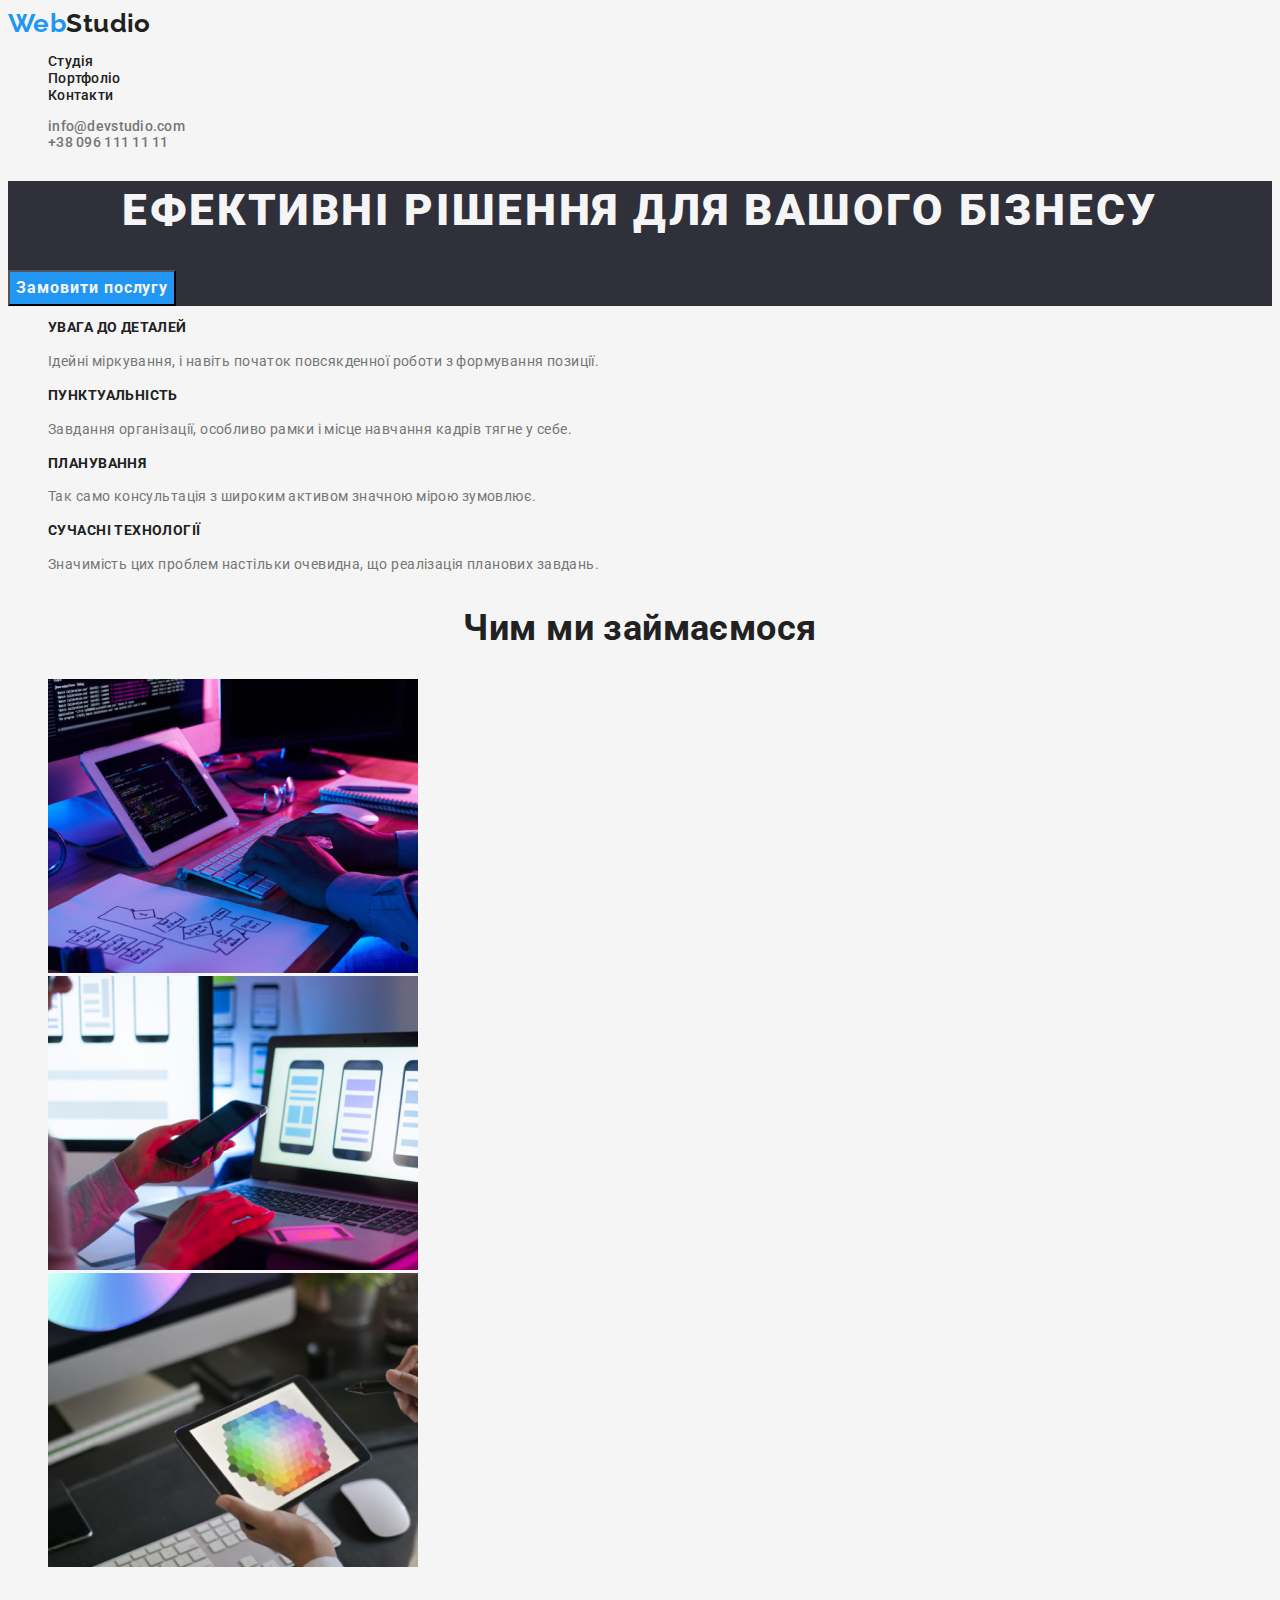
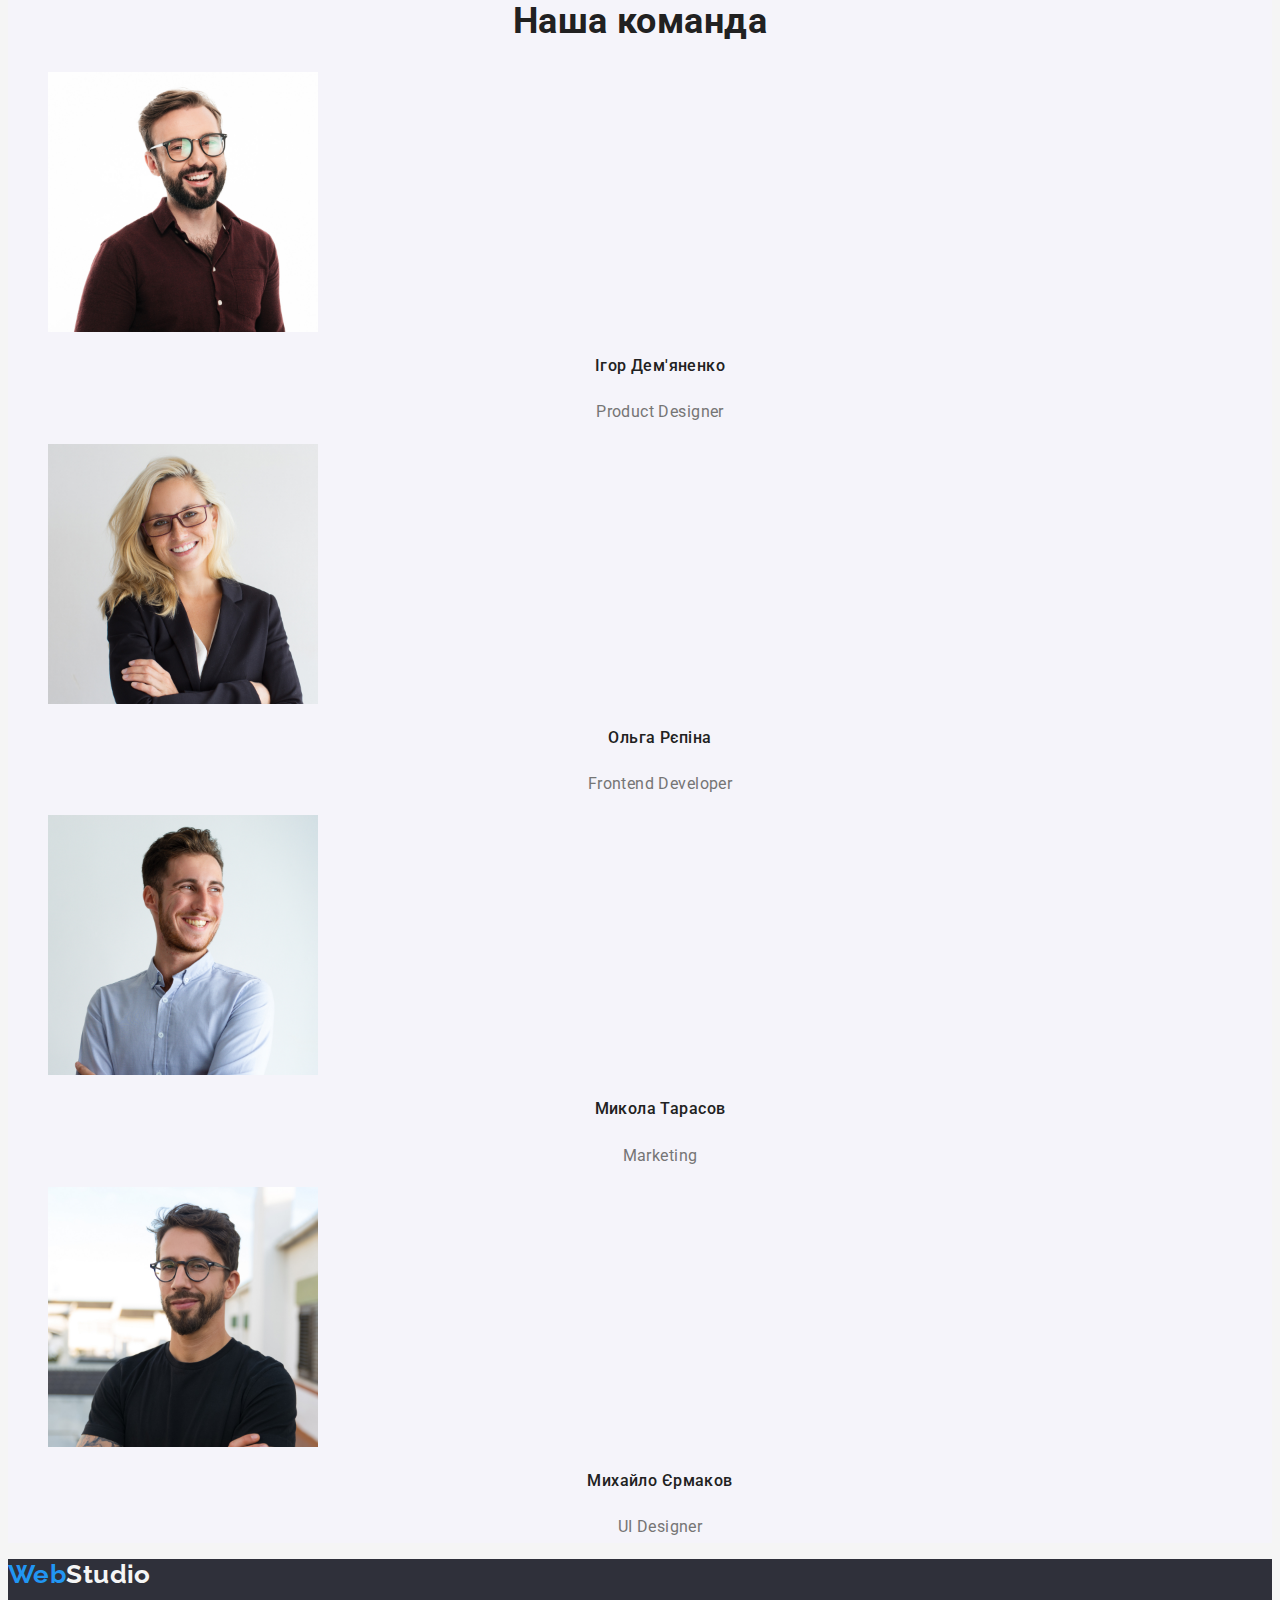
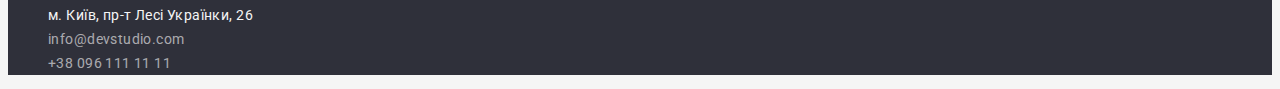
<file: index.html>
<!DOCTYPE html>
<html lang="uk">
  <head>
    <meta charset="UTF-8" />
    <meta http-equiv="X-UA-Compatible" content="IE=edge" />
    <meta name="viewport" content="width=device-width, initial-scale=1.0" />
    <title>Домашнє завдання 1</title>

    <link
      href="https://fonts.googleapis.com/css2?family=Raleway:wght@700&family=Roboto:wght@400;500;700;900&display=swap"
      rel="stylesheet"
    />
    <link
      rel="stylesheet"
      href="https://cdnjs.cloudflare.com/ajax/libs/modern-normalize/1.1.0/modern-normalize.min.css"
      integrity="sha512-wpPYUAdjBVSE4KJnH1VR1HeZfpl1ub8YT/NKx4PuQ5NmX2tKuGu6U/JRp5y+Y8XG2tV+wKQpNHVUX03MfMFn9Q=="
      crossorigin="anonymous"
      referrerpolicy="no-referrer"
    />

    <link rel="stylesheet" href="./css/styles.css" />
  </head>
  <body>
    <!--Header-->
    <header>
      <!--/-->
      <nav class="header">
        <a href="./index.html" class="logo"
          ><span class="accent">Web</span>Studio
        </a>
        <ul class="header-links list">
          <!--тут мають бути ссилки-->
          <li><a href="./index.html" class="header-link link">Студія</a></li>
          <li>
            <a href="./portfolio.html" class="header-link link">Портфоліо</a>
          </li>
          <li><a href="" class="header-link link">Контакти</a></li>
        </ul>
      </nav>
      <ul class="contact-links list">
        <li>
          <a href="mailto:info@devstudio.com" class="contact-link link"
            >info@devstudio.com</a
          >
        </li>
        <li>
          <a href="tel:+380961111111" class="contact-link link"
            >+38 096 111 11 11</a
          >
        </li>
      </ul>
    </header>
    <!--Main content-->
    <main>
      <!--Шапка-->
      <section class="main-section">
        <h1 class="main-title">Ефективні рішення для вашого бізнесу</h1>
        <button type="button" class="button primary">Замовити послугу</button>
      </section>
      <!--Особливості-->
      <section class="individ">
        <h2 class="visually-hidden">Наші особливості</h2>
        <ul class="individ-list list">
          <li>
            <h3 class="individ-title">УВАГА ДО ДЕТАЛЕЙ</h3>
            <p class="individ-text text">
              Ідейні міркування, і навіть початок повсякденної роботи з
              формування позиції.
            </p>
          </li>
          <li>
            <h3 class="individ-title">ПУНКТУАЛЬНІСТЬ</h3>
            <p class="individ-text text">
              Завдання організації, особливо рамки і місце навчання кадрів тягне
              у себе.
            </p>
          </li>
          <li>
            <h3 class="individ-title">ПЛАНУВАННЯ</h3>
            <p class="individ-text text">
              Так само консультація з широким активом значною мірою зумовлює.
            </p>
          </li>
          <li>
            <h3 class="individ-title">СУЧАСНІ ТЕХНОЛОГІЇ</h3>
            <p class="individ-text text">
              Значимість цих проблем настільки очевидна, що реалізація планових
              завдань.
            </p>
          </li>
        </ul>
      </section>
      <!--Чим ми займаємося-->
      <section class="work-section">
        <h2 class="section-title">Чим ми займаємося</h2>
        <ul class="work-list list">
          <li class="work-elem">
            <img
              src="./images/box_1.jpg"
              alt="Командна робота"
              width="370"
              height="294"
            />
          </li>
          <li class="work-elem">
            <img
              src="./images/box_2.jpg"
              alt="Мобільний додаток"
              width="370"
              height="294"
            />
          </li>
          <li class="work-elem">
            <img
              src="./images/box_3.jpg"
              alt="Дизайнерські рішення"
              width="370"
              height="294"
            />
          </li>
        </ul>
      </section>
      <!--Наша команда-->
      <section class="team-section">
        <h2 class="section-title">Наша команда</h2>
        <ul class="team-list list">
          <li class="team-item">
            <img
              src="./images/worker1.jpg"
              alt="Ігор Дем'яненко"
              width="270"
              height="260"
            />
            <!-- тут клас title не додаю, немає спільни хданих -->
            <h3 class="team-title">Ігор Дем'яненко</h3>
            <p lang="en" class="team-text">Product Designer</p>
          </li>
          <li class="team-item">
            <img
              src="./images/worker2.jpg"
              alt="Ольга Рєпіна"
              width="270"
              height="260"
            />
            <h3 class="team-title">Ольга Рєпіна</h3>
            <p lang="en" class="team-text">Frontend Developer</p>
          </li>
          <li class="team-item">
            <img
              src="./images/worker3.jpg"
              alt="Микола Тарасов"
              width="270"
              height="260"
            />
            <h3 class="team-title">Микола Тарасов</h3>
            <p lang="en" class="team-text">Marketing</p>
          </li>
          <li class="team-item">
            <img
              src="./images/worker4.jpg"
              alt="Михайло Єрмаков"
              width="270"
              height="260"
            />
            <h3 class="team-title">Михайло Єрмаков</h3>
            <p lang="en" class="team-text">UI Designer</p>
          </li>
        </ul>
      </section>
    </main>
    <!--footer-->
    <footer class="foot-section">
      <a href="./index.html" class="logo"
        ><span class="accent">Web</span>Studio
      </a>
      <address class="address">
        <ul class="contact-links list">
          <li>
            <a
              href="https://goo.gl/maps/b7A5iPqoQXRAUtYx8"
              target="_blank"
              rel="noopener noreferrer nofollow"
              class="a-item"
            >
              м. Київ, пр-т Лесі Українки, 26</a
            >
          </li>
          <li>
            <a href="mailto:info@devstudio.com" class="link"
              >info@devstudio.com</a
            >
          </li>
          <li>
            <a href="tel:+380961111111" class="link">+38 096 111 11 11</a>
          </li>
        </ul>
      </address>
    </footer>
  </body>
</html>
</file>
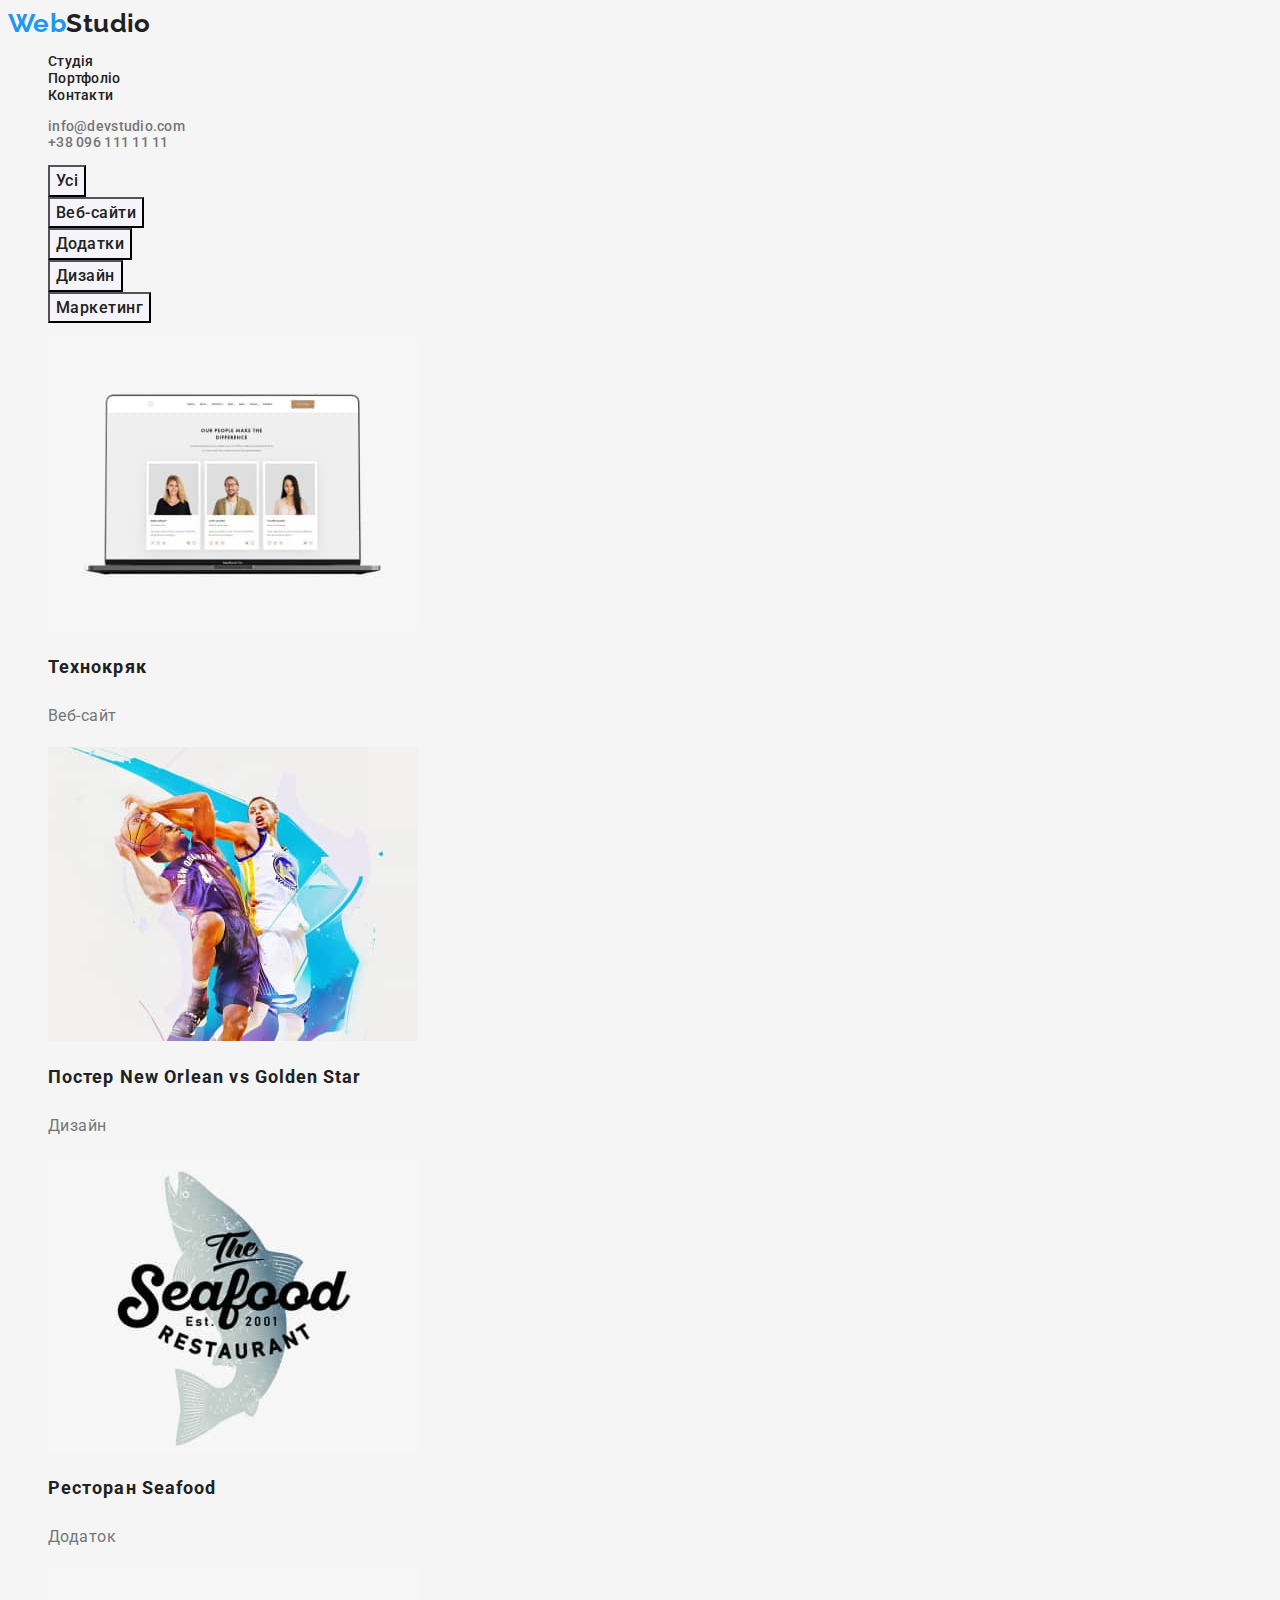
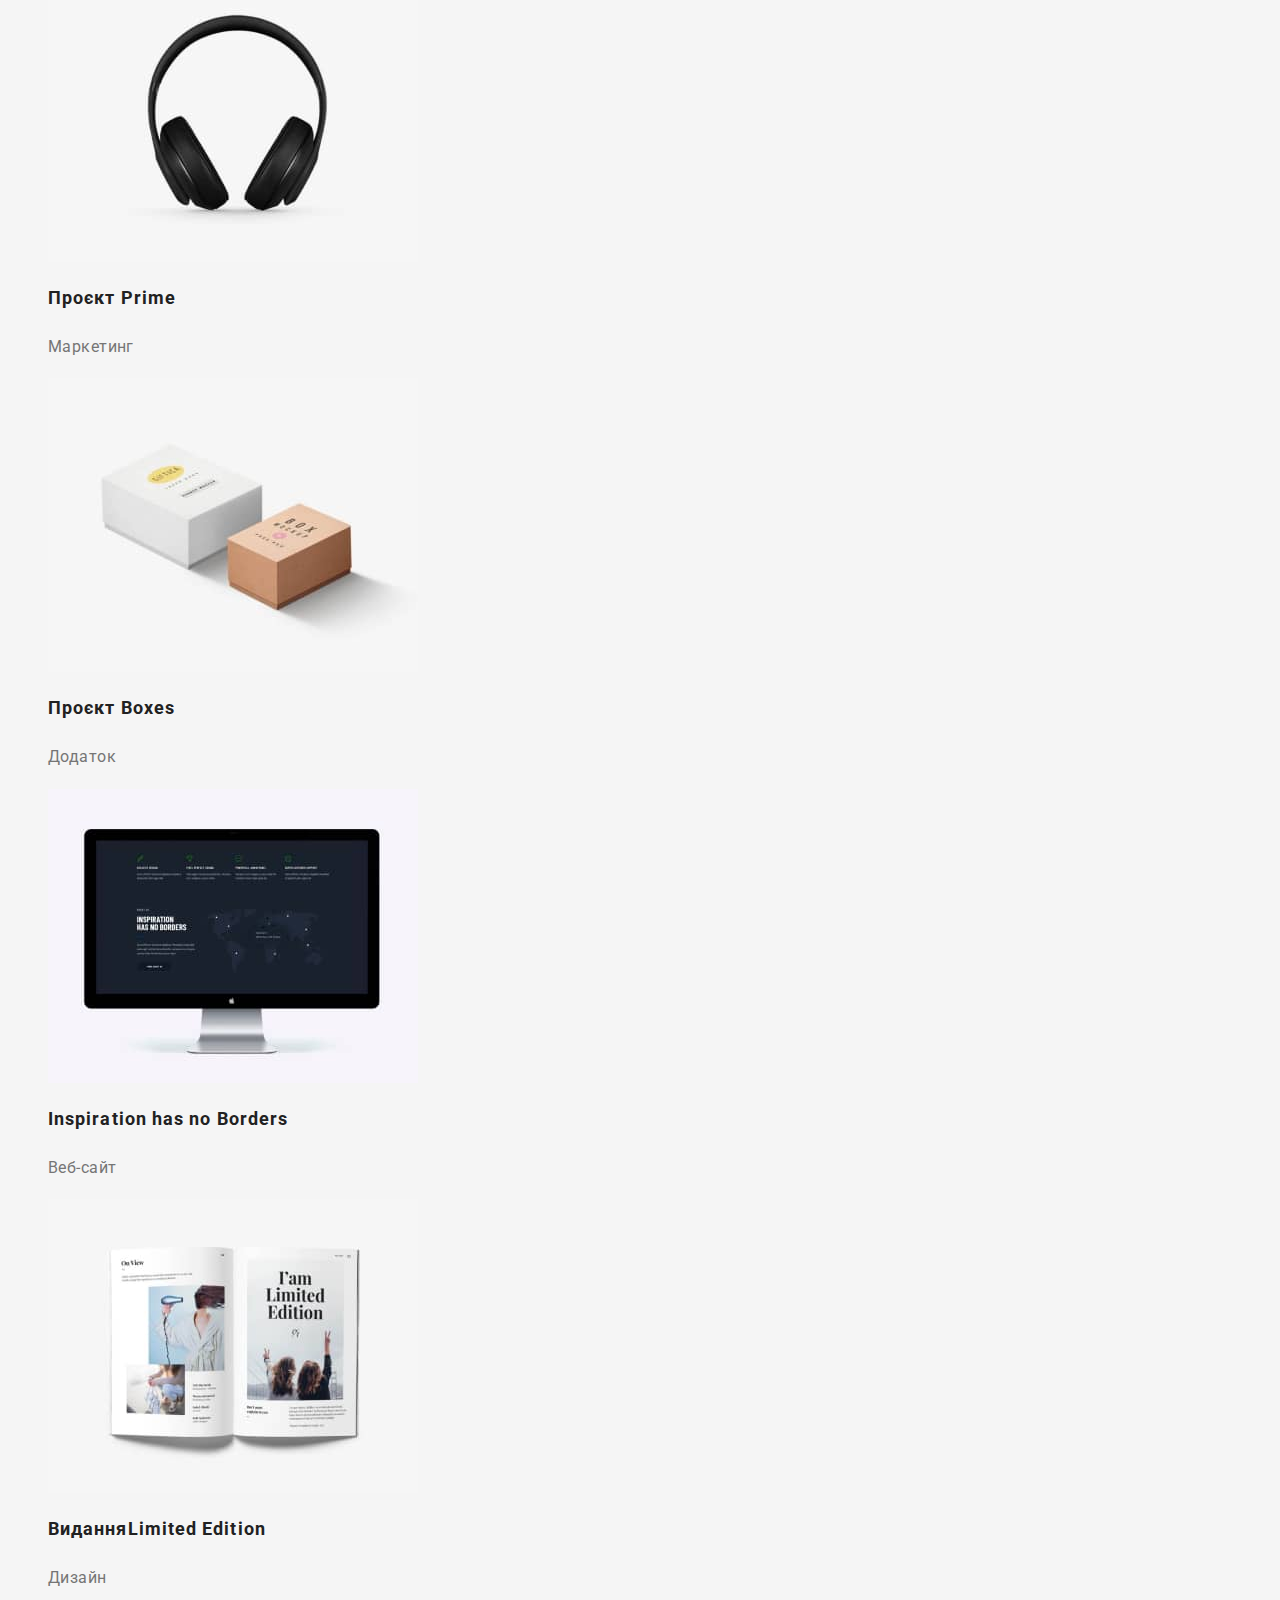
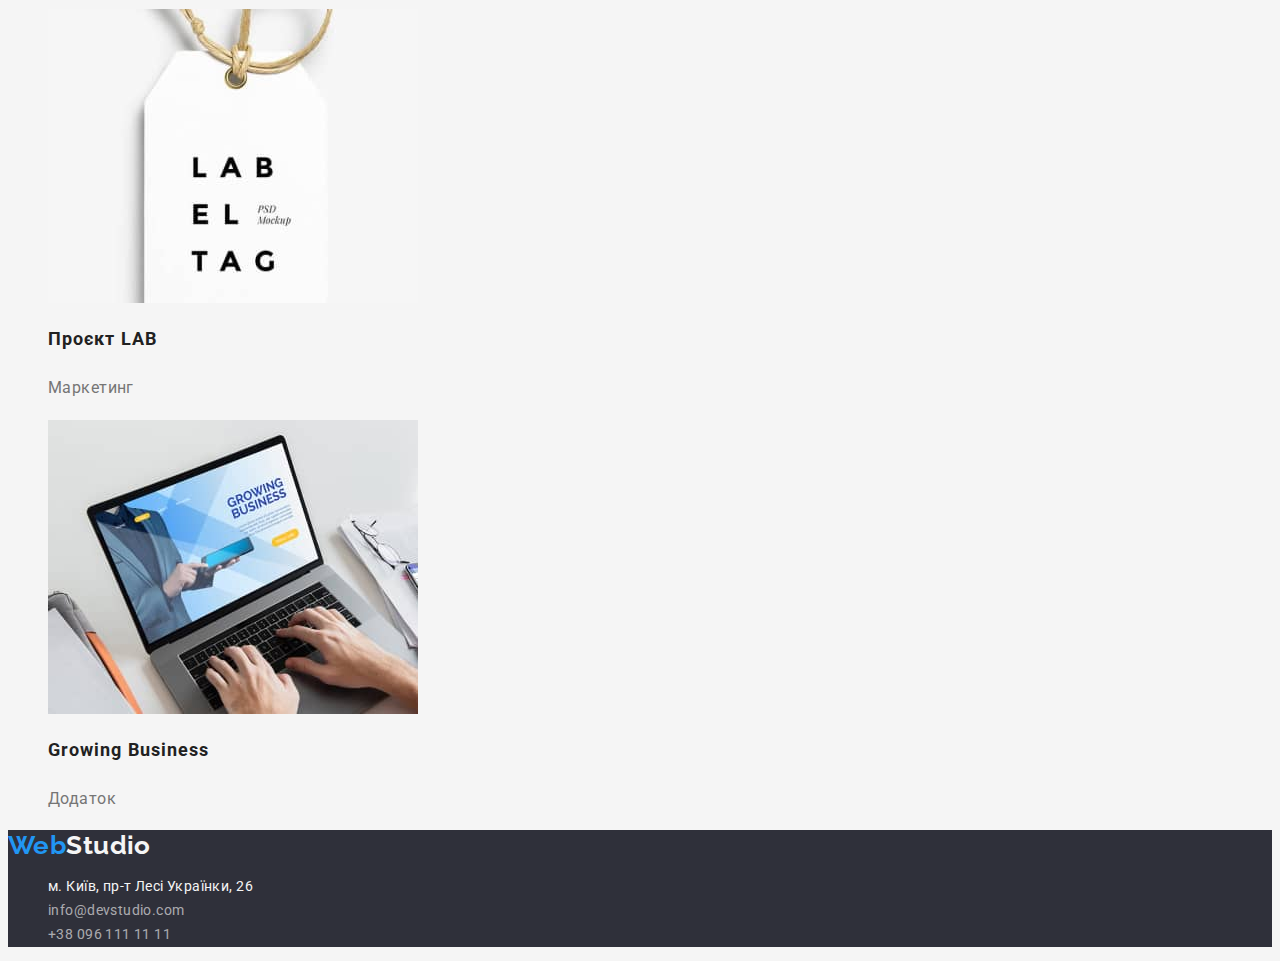
<file: portfolio.html>
<!DOCTYPE html>
<html lang="uk">
  <head>
    <meta charset="UTF-8" />
    <meta http-equiv="X-UA-Compatible" content="IE=edge" />
    <meta name="viewport" content="width=device-width, initial-scale=1.0" />
    <title>Портфоліо</title>

    <link
      href="https://fonts.googleapis.com/css2?family=Raleway:wght@700&family=Roboto:wght@400;500;700;900&display=swap"
      rel="stylesheet"
    />
    <link
      rel="stylesheet"
      href="https://cdnjs.cloudflare.com/ajax/libs/modern-normalize/1.1.0/modern-normalize.min.css"
      integrity="sha512-wpPYUAdjBVSE4KJnH1VR1HeZfpl1ub8YT/NKx4PuQ5NmX2tKuGu6U/JRp5y+Y8XG2tV+wKQpNHVUX03MfMFn9Q=="
      crossorigin="anonymous"
      referrerpolicy="no-referrer"
    />

    <link rel="stylesheet" href="./css/styles.css" />
  </head>
  <body>
    <!-- Header -->
    <header>
      <!--/-->
      <nav class="header">
        <a href="./index.html" class="logo"
          ><span class="accent">Web</span>Studio
        </a>
        <ul class="header-links list">
          <!--тут мають бути ссилки-->
          <li><a href="./index.html" class="header-link link">Студія</a></li>
          <li>
            <a href="./portfolio.html" class="header-link link">Портфоліо</a>
          </li>
          <li><a href="" class="header-link link">Контакти</a></li>
        </ul>
      </nav>
      <ul class="contact-links list">
        <li>
          <a href="mailto:info@devstudio.com" class="contact-link link"
            >info@devstudio.com</a
          >
        </li>
        <li>
          <a href="tel:+380961111111" class="contact-link link"
            >+38 096 111 11 11</a
          >
        </li>
      </ul>
    </header>
    <!-- Main content -->
    <main>
      <section class="sites-section">
        <h1 class="visually-hidden"></h1>

        <!-- buttons menu -->
        <ul class="sites-list list">
          <li><button type="button" class="button secondary">Усі</button></li>
          <li>
            <button type="button" class="button secondary">Веб-сайти</button>
          </li>
          <li>
            <button type="button" class="button secondary">Додатки</button>
          </li>
          <li>
            <button type="button" class="button secondary">Дизайн</button>
          </li>
          <li>
            <button type="button" class="button secondary">Маркетинг</button>
          </li>
        </ul>
        <!-- Main section -->

        <ul class="sites-item list">
          <li class="sites-item">
            <img
              src="./images/img.jpg"
              alt="Веб-сайти"
              width="370"
              height="294"
            />
            <h2 class="sites-title">Технокряк</h2>
            <p class="sites-text">Веб-сайт</p>
          </li>
          <li class="sites-item">
            <img
              src="./images/img_(1).jpg"
              alt="Постер"
              width="370"
              height="294"
            />
            <h2 class="sites-title">
              Постер <span lang="en">New Orlean vs Golden Star</span>
            </h2>
            <p class="sites-text">Дизайн</p>
          </li>
          <li class="sites-item">
            <img
              src="./images/img_(2).jpg"
              alt="Ресторан Seafood"
              width="370"
              height="294"
            />
            <h2 class="sites-title title">
              Ресторан <span lang="en">Seafood</span>
            </h2>
            <p class="sites-text">Додаток</p>
          </li>
          <li class="sites-item">
            <img
              src="./images/img_(3).jpg"
              alt="Проєкт Primе"
              width="370"
              height="294"
            />
            <h2 class="sites-title title">
              Проєкт <span lang="en">Prime</span>
            </h2>
            <p class="sites-text">Маркетинг</p>
          </li>
          <li class="sites-item">
            <img
              src="./images/img_(4).jpg"
              alt="Проєкт Boxes"
              width="370"
              height="294"
            />
            <h2 class="sites-title title">
              Проєкт <span lang="en">Boxes</span>
            </h2>
            <p class="sites-text">Додаток</p>
          </li>
          <li class="sites-item">
            <img
              src="./images/img_(5).jpg"
              alt="Inspiration has no Borders"
              width="370"
              height="294"
            />
            <h2 class="sites-title title">
              <span lang="en">Inspiration has no Borders</span>
            </h2>
            <p class="sites-text">Веб-сайт</p>
          </li>
          <li class="sites-item">
            <img
              src="./images/img_(6).jpg"
              alt="Видання Limited Edition"
              width="370"
              height="294"
            />
            <h2 class="sites-title title">
              Видання<span lang="en">Limited Edition</span>
            </h2>
            <p class="sites-text">Дизайн</p>
          </li>
          <li class="sites-item">
            <img
              src="./images/img_(7).jpg"
              alt="Проєкт LAB"
              width="370"
              height="294"
            />
            <h2 class="sites-title title">Проєкт <span lang="en">LAB</span></h2>
            <p class="sites-text">Маркетинг</p>
          </li>
          <li class="sites-item">
            <img
              src="./images/img_(8).jpg"
              alt="Growing Business"
              width="370"
              height="294"
            />
            <h2 class="sites-title title">
              <span lang="en">Growing Business</span>
            </h2>
            <p class="sites-text">Додаток</p>
          </li>
        </ul>
      </section>
    </main>

    <!-- Footer -->
    <footer class="foot-section">
      <a href="./index.html" class="logo"
        ><span class="accent">Web</span>Studio
      </a>
      <address class="address">
        <ul class="contact-links list">
          <li>
            <a
              href="https://goo.gl/maps/b7A5iPqoQXRAUtYx8"
              target="_blank"
              rel="noopener noreferrer nofollow"
              class="a-item"
              >м. Київ, пр-т Лесі Українки, 26</a
            >
          </li>
          <li>
            <a href="mailto:info@devstudio.com" class="link"
              >info@devstudio.com</a
            >
          </li>
          <li>
            <a href="tel:+380961111111" class="link">+38 096 111 11 11</a>
          </li>
        </ul>
      </address>
    </footer>
  </body>
</html>
</file>
<file: css/styles.css>
:root {
  --primary-text-color: #757575;
  --title-text-color: #212121;
  --accent-color: #2196f3;
  --primary-white-color: #f5f5f5;
  --buttons-background: #f5f4fa;
  --secondary-background-color: #2f303a;
  --footer-links-color: rgba(255, 255, 255, 0.6);
}

body {
  background-color: var(--primary-white-color);
  color: var(--primary-text-color);
  font-family: Roboto, sans-serif;
  font-size: 14px;
  letter-spacing: 0.03em;
}

.visually-hidden {
  position: absolute;
  width: 1px;
  height: 1px;
  margin: -1px;
  border: 0;
  padding: 0;

  white-space: nowrap;
  clip-path: inset(100%);
  clip: rect(0 0 0 0);
  overflow: hidden;
}

.logo {
  font-family: "Raleway", sans-serif;
  font-weight: 700;
  font-size: 26px;
  line-height: 1.2;
  color: var(--title-text-color);
  text-decoration: none;
}

.accent {
  color: var(--accent-color);
}
.list {
  list-style: none;
}

.link {
  text-decoration: none;
}

.header-links {
  font-weight: 500;
  line-height: 1.2;
  letter-spacing: 0.02em;
  color: var(--title-text-color);
}
.contact-link {
  color: var(--primary-text-color);
  font-weight: 500;
  line-height: 1.2;
  letter-spacing: 0.02em;
}

.header-links .link {
  color: #212121;
}

.header-links .link:hover,
.header-links .link:focus {
  color: var(--accent-color);
}

.contact-links .link:hover,
.contact-links .link:focus {
  color: var(--accent-color);
}

/* .header-links .link:visited,
.contact-links .link:visited {
  color: ;
} */

/* Main Section */
.main-section,
.foot-section {
  background-color: var(--secondary-background-color);
}

.main-title {
  font-weight: 900;
  font-size: 44px;
  line-height: 1.36;
  text-align: center;
  letter-spacing: 0.06em;
  text-transform: uppercase;
  color: var(--primary-white-color);
}
.button {
  cursor: pointer;
}

.primary {
  font-family: inherit;
  font-weight: 700;
  font-size: 16px;
  line-height: 1.88;
  align-items: center;
  text-align: center;
  letter-spacing: 0.06em;
  color: var(--primary-white-color);
  background-color: var(--accent-color);
}

.main-section .primary:hover,
.main-section .primary:focus {
  color: var(--title-text-color);
  background-color: var(--buttons-background);
}

.section-title {
  font-size: 36px;
  line-height: 1.17;
  color: var(--title-text-color);
  text-align: center;
}

/* individuals */
.individ-title {
  font-size: 14px;
  line-height: 1.14;
  text-transform: uppercase;
  color: var(--title-text-color);
}

.individ-text {
  line-height: 1.7;
}
/* 
.text {
  color: var(--primary-text-color);
  letter-spacing: 0.03em;
}  */
.team-section {
  background-color: var(--buttons-background);
}
.team-title {
  color: var(--title-text-color);
  font-weight: 500;
  font-size: 16px;
  line-height: 1.9;
  text-align: center;
}

.team-text {
  font-size: 16px;
  line-height: 1.9;
  text-align: center;
}

/* Footer */

.address .link {
  color: var(--footer-links-color);
  line-height: 1.7;
  letter-spacing: 0.03em;
  font-style: normal;
}

.contact-links .a-item {
  color: var(--primary-white-color);
  font-size: 14px;
  line-height: 1.7;
  text-decoration: none;
  font-style: normal;
}
/* Portfolio */

/* Main Section Portfolio */

.secondary {
  font-family: inherit;
  font-weight: 500;
  font-size: 16px;
  line-height: 1.6;
  text-align: center;
  align-items: center;
  letter-spacing: 0.03em;
  color: var(--title-text-color);
  background-color: var(--buttons-background);
}

.sites-section .secondary:hover,
.sites-section .secondary:focus {
  color: var(--primary-white-color);
  background-color: var(--accent-color);
}
.sites-title {
  color: var(--title-text-color);
  font-size: 18px;
  line-height: 2;
  letter-spacing: 0.06em;
}

.sites-text {
  font-size: 16px;
  line-height: 1.9;
}

.foot-section > .logo {
  color: var(--primary-white-color);
}

.contact-links > .link {
  color: var(--footer-links-color);
}
</file>
